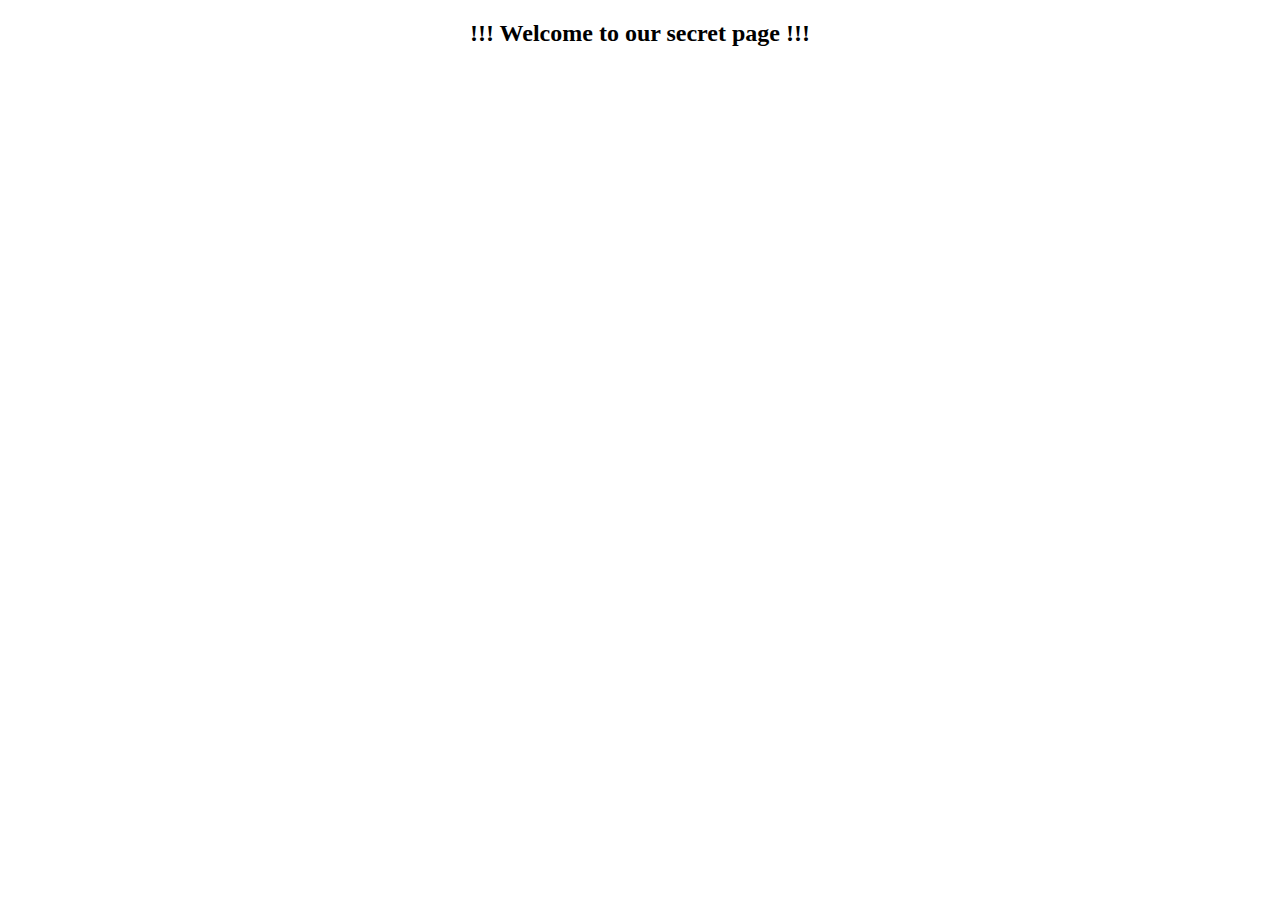
<file: Brutal Games/OnlyForPro.html>
<!DOCTYPE html>
<html lang="en">
<head>
    <meta charset="UTF-8">
    <meta name="viewport" content="width=device-width, initial-scale=1.0">
    <meta http-equiv="X-UA-Compatible" content="ie=edge">
    <title>Congratiolations</title>
</head>
<body>
    <center><h2>!!! Welcome to our secret page !!!</h2></center>
</body>
</html>
</file>
